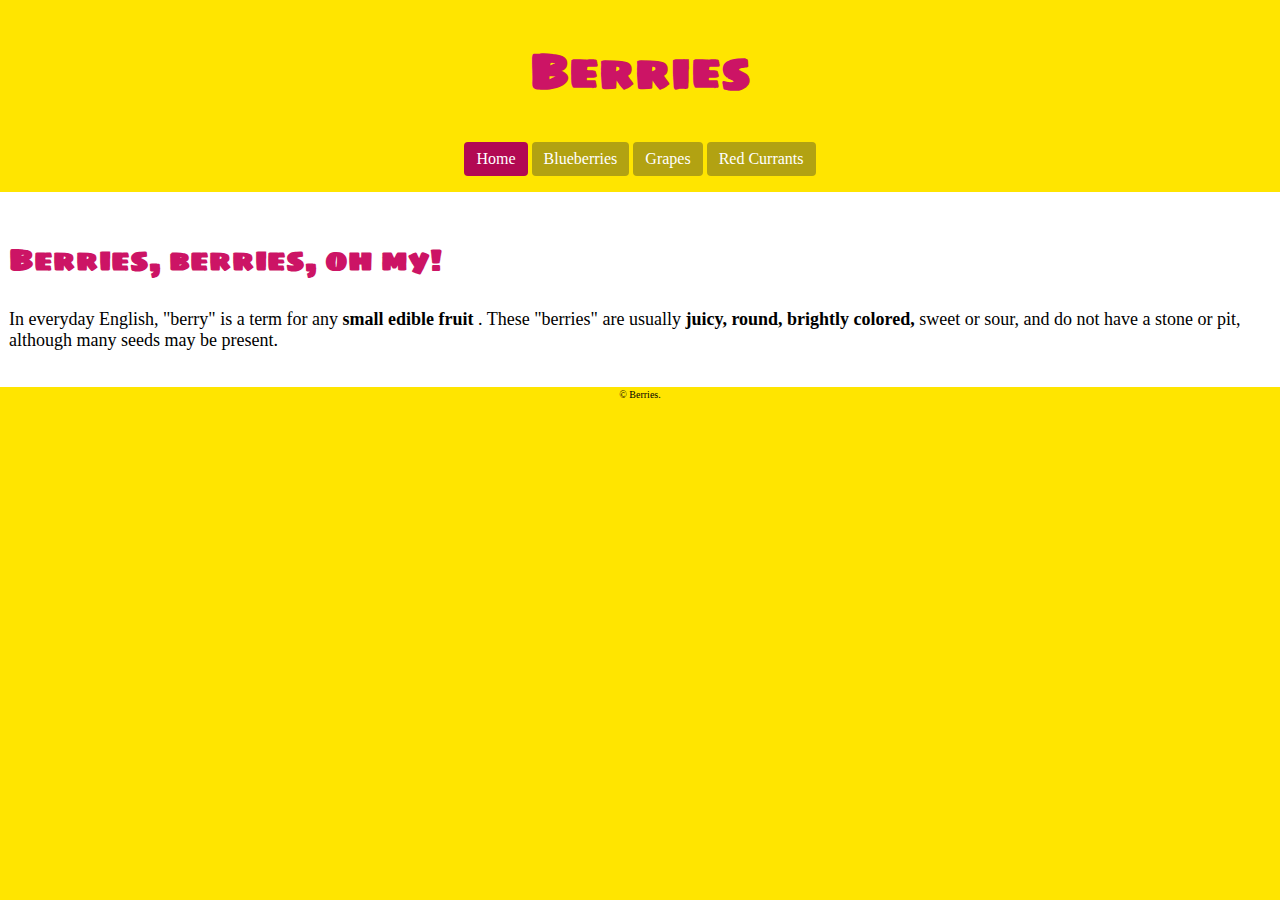
<file: index.html>
<!DOCTYPE html>
<html lang="en-ca">
<head>
  <meta charset="utf-8">
  <title>BERRIES</title>
  <meta name="viewport" content="width=device-width,initial-scale=1">
<link href="css/main.css"rel="stylesheet">
<link href="https://fonts.googleapis.com/css?family=Sigmar+One" rel='stylesheet'
</head>
<body>
  <header>
    <h1> Berries </h1>
  <nav>
    <ul class="nav">
      <li> <a class="currant" href="index.html"> Home</a></li>
      <li> <a href="blueberries.html"> Blueberries</a></li>
      <li> <a href="grapes.html"> Grapes</a></li>
      <li> <a href="red-currants.html"> Red Currants</a></li>
    </ul>
  </nav>
</header>
  <main>
    <h2 class="subtitle"> Berries, berries, oh my!</h2>
    <p>In everyday English, "berry" is a term for any <b> small edible fruit </b>. These "berries" are usually <b>juicy, round, brightly colored, </b> sweet or sour, and do not have a stone or pit, although many seeds may be present. </p>
  </main>
<footer><small> © Berries.</small></footer>
</body>
</html>
</file>
<file: css/main.css>
html {
  	box-sizing: border-box;
    font:normal 100%
  }

  *, *::before, *::after {
  	box-sizing: inherit;
  }

body {
  font-style: Georgia; cursive;
  margin: 0;
  background-color: #ffe500;
}

h1 {
  font-family: "Sigmar One", cursive;
  font-size: 3rem;
  text-align: center;
  color: #cc1465;
}
main {
  background-color: #fff;
  padding: 1em .5em;
  font-size: 1.125rem;
}

.subtitle {
  font-family: "Sigmar One", cursive;
  color: #cc1465;
  font-size: 1.875rem;
}

.nav li {
	display: inline-block;
}

.nav a {
  color: #fff;
  display: inline-block;
  padding: 0.5em 0.75em;
  background-color: #b2a212;
  border-radius: 4px;
  text-decoration: none;
}

.nav {
  padding: 0;
}

header {
  text-align: center;
}

.nav a:hover {
  background-color: #cc1465;
}

footer {
  text-align: center;
  font-size: .75rem;
}

img {
  width: 100%;
}

nav .currant {
  background-color: #b20953;
}
</file>
